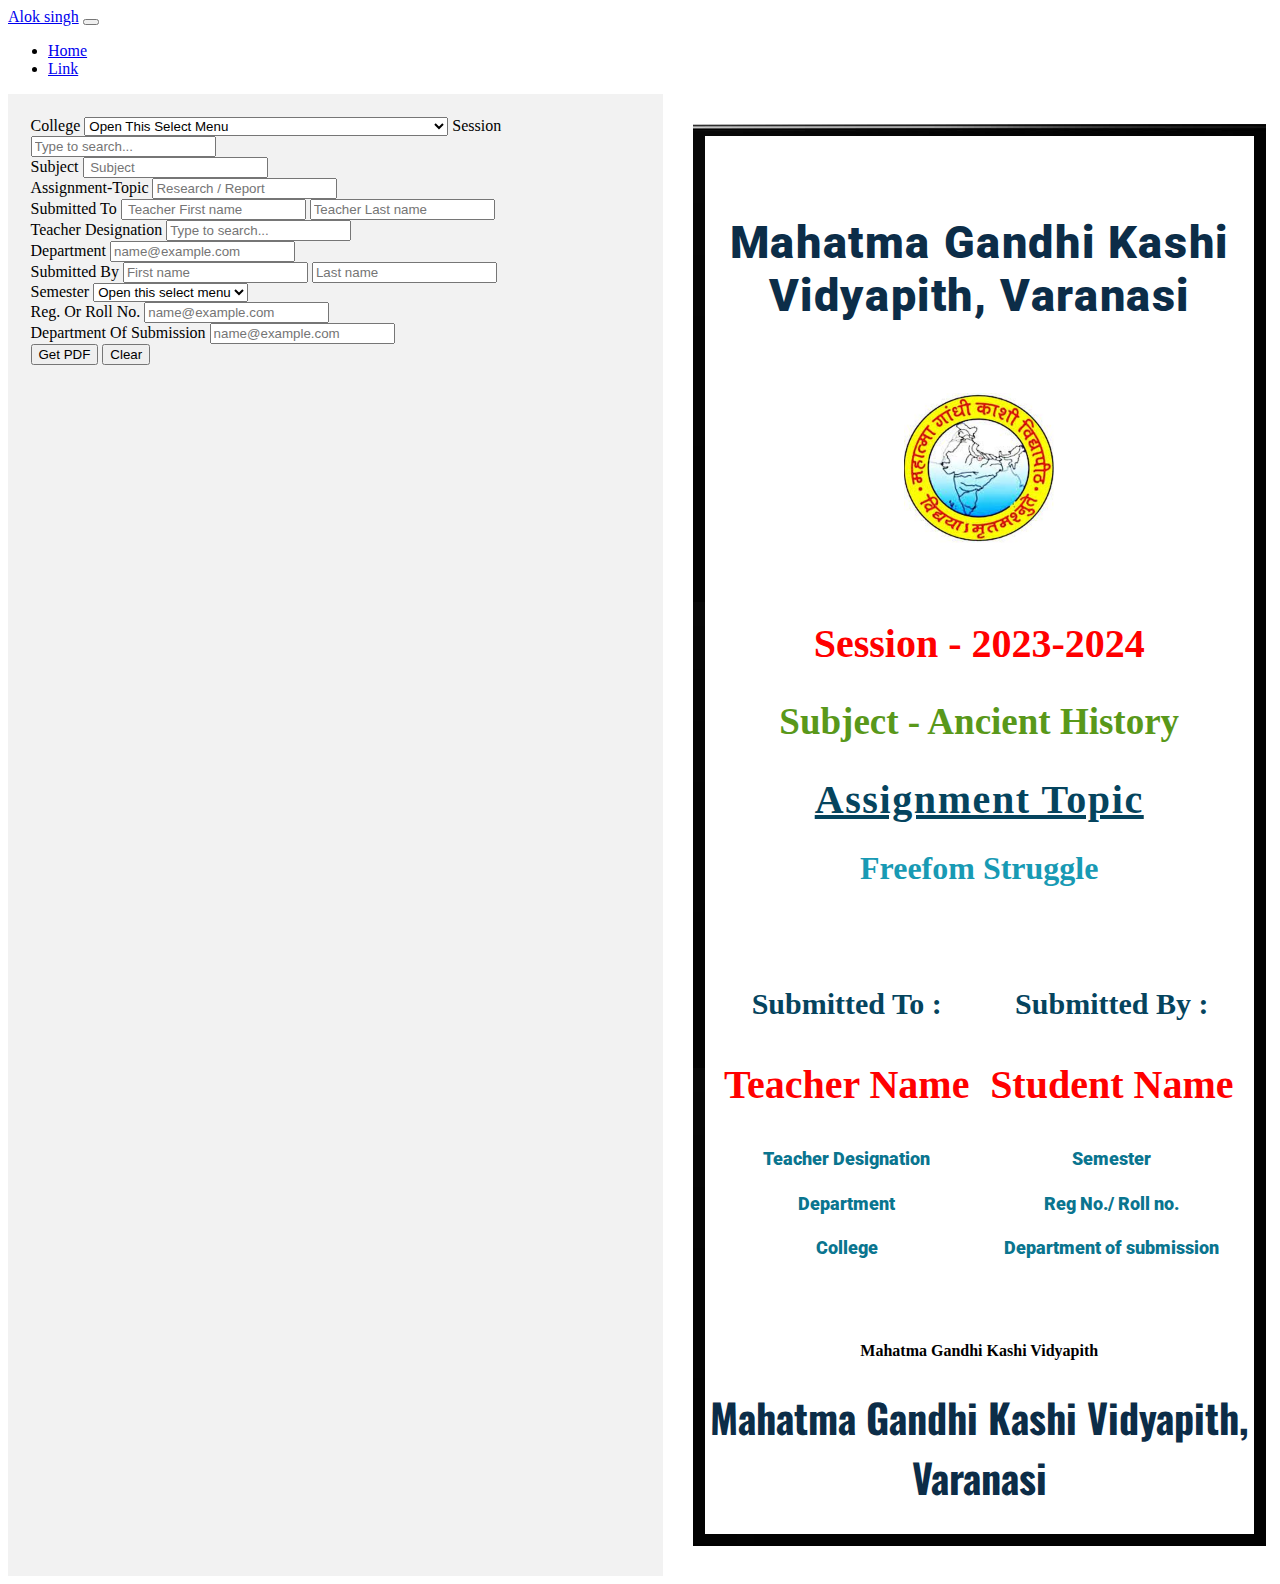
<file: index.html>
<!DOCTYPE html>
<html lang="en">

<head>
    <meta charset="UTF-8">
    <meta name="viewport" content="width=device-width, initial-scale=1.0">
    <title>Contact Form</title>
    <link rel="preconnect" href="https://fonts.googleapis.com">
    <link rel="preconnect" href="https://fonts.gstatic.com" crossorigin>
    <link href="https://fonts.googleapis.com/css2?family=Oswald&display=swap" rel="stylesheet">
    <link href="https://cdn.jsdelivr.net/npm/bootstrap@5.3.2/dist/css/bootstrap.min.css" rel="stylesheet"
        integrity="sha384-T3c6CoIi6uLrA9TneNEoa7RxnatzjcDSCmG1MXxSR1GAsXEV/Dwwykc2MPK8M2HN" crossorigin="anonymous">
    <link rel="stylesheet" href="style1.css">
 
<link rel="preconnect" href="https://fonts.googleapis.com">
<link rel="preconnect" href="https://fonts.gstatic.com" crossorigin>
<link href="https://fonts.googleapis.com/css2?family=Roboto:ital,wght@1,300;1,400&display=swap" rel="stylesheet">
    
</head>

<body>
    <nav class="navbar bg-dark border-bottom border-body no-print" data-bs-theme="dark">
        <div class="container-fluid">
            <a class="navbar-brand" href="#">Alok singh</a>
            <button class="navbar-toggler" type="button" data-bs-toggle="collapse"
                data-bs-target="#navbarSupportedContent" aria-controls="navbarSupportedContent" aria-expanded="false"
                aria-label="Toggle navigation">
                <span class="navbar-toggler-icon"></span>
            </button>
            <div class="collapse navbar-collapse" id="navbarSupportedContent">
                <ul class="navbar-nav me-auto mb-2 mb-lg-0">
                    <li class="nav-item">
                        <a class="nav-link active" aria-current="page" href="#">Home</a>
                    </li>
                    <li class="nav-item">
                        <a class="nav-link" href="#">Link</a>
                    </li>


                </ul>

            </div>
        </div>
    </nav>
    <div class="papa">
        <form action="" class="forms">
            <div class="section">

                <div class="sectionOne no-print">
                    <label for="collegelists" class="form-label">College</label>
                    <select class="form-select form-select-sm collegelists " id="collegeSelector"
                        onchange="changeCollege()" aria-label="Small select example">
                        <option value="" selected>Open This Select Menu</option>
                        <option value="mgkvp" > Mahatma Gandhi Kashi Vidyapith, Varanasi</option>
                        <option value="upc">Udai Pratap Autonoumus College, Varanasi</option>
                        <option value="hcpg">Harish Chandra Post Gradutation College, Varanasi</option>
                        <option value="rsmt">Rajarshi School of Management and Techonogy, Varanasi</option>
                    </select>




                    <label for="exampleDataList" class="form-label">Session</label>
                    <input class="form-control" list="datalistOptions" id="sessionList" oninput="updatesession()"
                        placeholder="Type to search...">
                    <datalist id="datalistOptions">
                        <option value="2021-2022">
                        <option value="2022-2023">
                        <option value="2023-2024">
                        <option value="2024-2025">
                        <option value="2025-2026">

                    </datalist>

                    <div class="mb-3">
                        <label for="exampleFormControlInput1" class="form-label">Subject</label>
                        <input type="text" class="form-control" id="subjectlist" oninput="updatesubject()"
                            placeholder=" Subject ">
                    </div>
                    <div class=" mb-3">
                        <label for="exampleFormControlInput1" class="form-label">Assignment-Topic</label>
                        <input type="text" class="form-control" id="assignmentlist" oninput="updateassign()"
                            placeholder="Research / Report ">
                    </div>

                    <div class="input-group">
                        <span class="input-group-text">Submitted To</span>
                        <input type="text" aria-label="First name" placeholder=" Teacher First name" id="teacherfirst"
                            class="form-control" oninput="updateteachername()">
                        <input type="text" aria-label="Last name" placeholder="Teacher Last name" id="teacherlast"
                            class="form-control" oninput="updateteachername()">
                    </div>

                    <div class="mb-3">
                        <label for="exampleFormControlInput1" class="form-label">Teacher Designation</label>
                        <input class="form-control" list="teacherpost" id="teacherlist" oninput="updateteacherpost()"
                            placeholder="Type to search...">
                        <datalist id="teacherpost">
                            <option value="Profeser">
                            <option value="Assisent Profeser">
                            <option value="HOD">
                        </datalist>
                    </div>

                    <div class="mb-3">
                        <label for="exampleFormControlInput1" class="form-label">Department</label>
                        <input type="text" class="form-control" id="teacherdepartlist" oninput="teacherdepartment()"
                            placeholder="name@example.com">
                    </div>


                    <div class="input-group">

                        <span class="input-group-text">Submitted By</span>
                        <input type="text" aria-label="First name" placeholder="First name"
                            oninput="updatestudentname()" id="studentfirst" class="form-control">
                        <input type="text" aria-label="Last name" placeholder="Last name" oninput="updatestudentname()"
                            id="studentlast" class="form-control">
                    </div>


                    <div class="mb-3">
                        <label for="exampleFormControlInput1" class="form-label">Semester</label>
                        <select class="form-select form-select-sm" aria-label="Small select example" id="semesterlist"
                            onchange="updatesemeter()">
                            <option selected>Open this select menu</option>
                            <option value="1">I st Semester</option>
                            <option value="2">II nd Semester</option>
                            <option value="3">III rd Semester</option>
                            <option value="4">IV th Semester</option>
                            <option value="5">V th Semester</option>
                            <option value="6">VI th Semester</option>
                            <value11></value11>
                        </select>
                    </div>


                    <div class="mb-3">
                        <label for="exampleFormControlInput1" class="form-label">Reg. Or Roll No. </label>
                        <input type="text" class="form-control" id="reglist" oninput="updatereg()"
                            placeholder="name@example.com">
                    </div>
                    <div class="mb-3">
                        <label for="exampleFormControlInput1" class="form-label">Department Of Submission</label>
                        <input type="text" class="form-control" id="listofdop" oninput="updatedepofreg()"
                            placeholder="name@example.com">
                    </div>
                    <button type="button" class="btn btn-success" onclick="printSection()">Get PDF</button>
                    <button type="clear" class="btn btn-dark">Clear</button>
                </div>
        </form>


        <!-- Section TWO STARTS FROM HERE -->
        <div class="preview" id="printSection">
            <div class="previewContainer" id="printkrnewala">
                <div class="previewUpperSection">
                    <h1 id="collegeHeading">Mahatma Gandhi Kashi Vidyapith, Varanasi</h1>
                    <img id="collegeImage" class="ChangableLOGO" src="logo.jpeg" alt="">
                    <h2 class="textAlignCenter designmain">Session - <span id="form_Session">2023-2024</span></h2>
                    <h2 class="textAlignCenter subcolor">Subject - <span id="form_subject">Ancient History</span></h2>
                    <h2 class="textAlignCenter assigndesign">Assignment Topic</h2>
                    <h2 class="textAlignCenter" id="form_AssignmentTopic">Freefom Struggle</h2>
                </div>

                <div class="previewMidSection">
                    <div class="previewMidSection_left">
                        <h4 class="byto">Submitted To :</h4>
                        <h3 id="finalteachername" class="designmain">Teacher Name</h3>
                        <h4 id="finalteacherpost" class="design detaisoftest">Teacher Designation</h4>
                        <h4 id="teacherdepartmet" class="design detaisoftest">Department</h4>
                        <h4 id="teachercollege" class="design detaisoftest">College</h4>
                    </div>
                    <div class="previewMidSection_right">
                        <h4 class="byto">Submitted By :</h4>
                        <h3 id="finalstudentname" class="designmain">Student Name</h3>
                        <h4 id="finalclass" class="design detaisoftest">Semester</h4>

                        <h4 id="reg_no" class="design detaisoftest">Reg No./ Roll no. </h4>
                        <h4 id="dop_final" class="design detaisoftest">Department of submission</h4>
                    </div>

                </div>
                <h4><span id=""></span><h4 id="Depchnges" onchange="teacherdepartment()">Mahatma Gandhi Kashi Vidyapith</h4> </h4>
                <h1 class="" id="footercollege">Mahatma Gandhi Kashi Vidyapith, Varanasi</h1>
            </div>

        </div>
    </div>
    <!-- <button onclick="printSection()" class="no-print">Print Section</button> -->


    <script src="code.js"></script>
    <script src="https://cdn.jsdelivr.net/npm/bootstrap@5.3.2/dist/js/bootstrap.bundle.min.js"
        integrity="sha384-C6RzsynM9kWDrMNeT87bh95OGNyZPhcTNXj1NW7RuBCsyN/o0jlpcV8Qyq46cDfL"
        crossorigin="anonymous"></script>

</body>

</html>
</file>
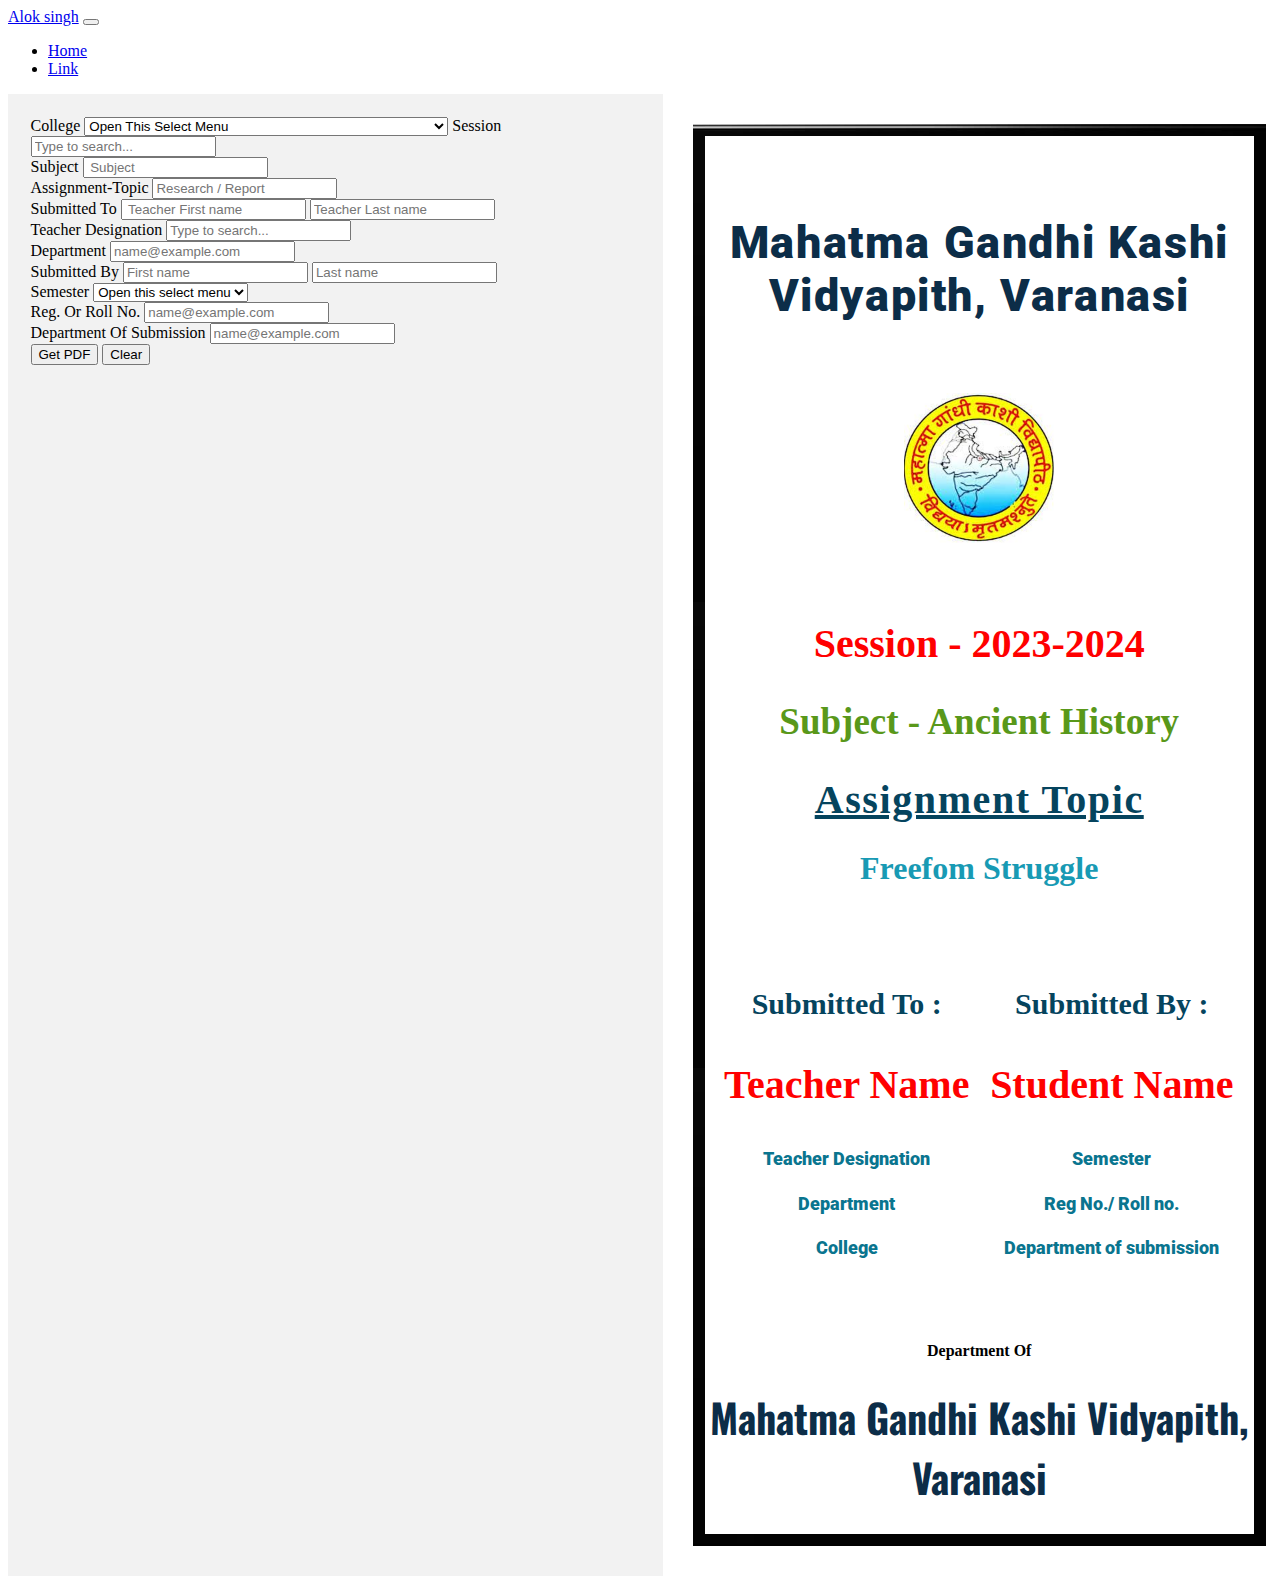
<file: black.html>
<!DOCTYPE html>
<html lang="en">

<head>
    <meta charset="UTF-8">
    <meta name="viewport" content="width=device-width, initial-scale=1.0">
    <title>Contact Form</title>
    <link rel="preconnect" href="https://fonts.googleapis.com">
    <link rel="preconnect" href="https://fonts.gstatic.com" crossorigin>
    <link href="https://fonts.googleapis.com/css2?family=Oswald&display=swap" rel="stylesheet">
    <link href="https://cdn.jsdelivr.net/npm/bootstrap@5.3.2/dist/css/bootstrap.min.css" rel="stylesheet"
        integrity="sha384-T3c6CoIi6uLrA9TneNEoa7RxnatzjcDSCmG1MXxSR1GAsXEV/Dwwykc2MPK8M2HN" crossorigin="anonymous">
    <link rel="stylesheet" href="style1.css">
 
<link rel="preconnect" href="https://fonts.googleapis.com">
<link rel="preconnect" href="https://fonts.gstatic.com" crossorigin>
<link href="https://fonts.googleapis.com/css2?family=Roboto:ital,wght@1,300;1,400&display=swap" rel="stylesheet">
    
</head>

<body>
    <nav class="navbar bg-dark border-bottom border-body no-print" data-bs-theme="dark">
        <div class="container-fluid">
            <a class="navbar-brand" href="#">Alok singh</a>
            <button class="navbar-toggler" type="button" data-bs-toggle="collapse"
                data-bs-target="#navbarSupportedContent" aria-controls="navbarSupportedContent" aria-expanded="false"
                aria-label="Toggle navigation">
                <span class="navbar-toggler-icon"></span>
            </button>
            <div class="collapse navbar-collapse" id="navbarSupportedContent">
                <ul class="navbar-nav me-auto mb-2 mb-lg-0">
                    <li class="nav-item">
                        <a class="nav-link active" aria-current="page" href="#">Home</a>
                    </li>
                    <li class="nav-item">
                        <a class="nav-link" href="#">Link</a>
                    </li>


                </ul>

            </div>
        </div>
    </nav>
    <div class="papa">
        <form action="" class="forms">
            <div class="section">

                <div class="sectionOne no-print">
                    <label for="collegelists" class="form-label">College</label>
                    <select class="form-select form-select-sm collegelists " id="collegeSelector"
                        onchange="changeCollege()" aria-label="Small select example">
                        <option value="" selected>Open This Select Menu</option>
                        <option value="mgkvp" > Mahatma Gandhi Kashi Vidyapith, Varanasi</option>
                        <option value="upc">Udai Pratap Autonoumus College, Varanasi</option>
                        <option value="hcpg">Harish Chandra Post Gradutation College, Varanasi</option>
                        <option value="rsmt">Rajarshi School of Management and Techonogy, Varanasi</option>
                    </select>




                    <label for="exampleDataList" class="form-label">Session</label>
                    <input class="form-control" list="datalistOptions" id="sessionList" oninput="updatesession()"
                        placeholder="Type to search...">
                    <datalist id="datalistOptions">
                        <option value="2021-2022">
                        <option value="2022-2023">
                        <option value="2023-2024">
                        <option value="2024-2025">
                        <option value="2025-2026">

                    </datalist>

                    <div class="mb-3">
                        <label for="exampleFormControlInput1" class="form-label">Subject</label>
                        <input type="text" class="form-control" id="subjectlist" oninput="updatesubject()"
                            placeholder=" Subject ">
                    </div>
                    <div class=" mb-3">
                        <label for="exampleFormControlInput1" class="form-label">Assignment-Topic</label>
                        <input type="text" class="form-control" id="assignmentlist" oninput="updateassign()"
                            placeholder="Research / Report ">
                    </div>

                    <div class="input-group">
                        <span class="input-group-text">Submitted To</span>
                        <input type="text" aria-label="First name" placeholder=" Teacher First name" id="teacherfirst"
                            class="form-control" oninput="updateteachername()">
                        <input type="text" aria-label="Last name" placeholder="Teacher Last name" id="teacherlast"
                            class="form-control" oninput="updateteachername()">
                    </div>

                    <div class="mb-3">
                        <label for="exampleFormControlInput1" class="form-label">Teacher Designation</label>
                        <input class="form-control" list="teacherpost" id="teacherlist" oninput="updateteacherpost()"
                            placeholder="Type to search...">
                        <datalist id="teacherpost">
                            <option value="Profeser">
                            <option value="Assisent Profeser">
                            <option value="HOD">
                        </datalist>
                    </div>

                    <div class="mb-3">
                        <label for="exampleFormControlInput1" class="form-label">Department</label>
                        <input type="text" class="form-control" id="teacherdepartlist" oninput="teacherdepartment()"
                            placeholder="name@example.com">
                    </div>


                    <div class="input-group">

                        <span class="input-group-text">Submitted By</span>
                        <input type="text" aria-label="First name" placeholder="First name"
                            oninput="updatestudentname()" id="studentfirst" class="form-control">
                        <input type="text" aria-label="Last name" placeholder="Last name" oninput="updatestudentname()"
                            id="studentlast" class="form-control">
                    </div>


                    <div class="mb-3">
                        <label for="exampleFormControlInput1" class="form-label">Semester</label>
                        <select class="form-select form-select-sm" aria-label="Small select example" id="semesterlist"
                            onchange="updatesemeter()">
                            <option selected>Open this select menu</option>
                            <option value="1">I st Semester</option>
                            <option value="2">II nd Semester</option>
                            <option value="3">III rd Semester</option>
                            <option value="4">IV th Semester</option>
                            <option value="5">V th Semester</option>
                            <option value="6">VI th Semester</option>
                            <value11></value11>
                        </select>
                    </div>


                    <div class="mb-3">
                        <label for="exampleFormControlInput1" class="form-label">Reg. Or Roll No. </label>
                        <input type="text" class="form-control" id="reglist" oninput="updatereg()"
                            placeholder="name@example.com">
                    </div>
                    <div class="mb-3">
                        <label for="exampleFormControlInput1" class="form-label">Department Of Submission</label>
                        <input type="text" class="form-control" id="listofdop" oninput="updatedepofreg()"
                            placeholder="name@example.com">
                    </div>
                    <button type="button" class="btn btn-success" onclick="printSection()">Get PDF</button>
                    <button type="clear" class="btn btn-dark">Clear</button>
                </div>
        </form>


        <!-- Section TWO STARTS FROM HERE -->
        <div class="preview" id="printSection">
            <div class="previewContainer" id="printkrnewala">
                <div class="previewUpperSection">
                    <h1 id="collegeHeading">Mahatma Gandhi Kashi Vidyapith, Varanasi</h1>
                    <img id="collegeImage" class="ChangableLOGO" src="logo.jpeg" alt="">
                    <h2 class="textAlignCenter designmain">Session - <span id="form_Session">2023-2024</span></h2>
                    <h2 class="textAlignCenter subcolor">Subject - <span id="form_subject">Ancient History</span></h2>
                    <h2 class="textAlignCenter assigndesign">Assignment Topic</h2>
                    <h2 class="textAlignCenter" id="form_AssignmentTopic">Freefom Struggle</h2>
                </div>

                <div class="previewMidSection">
                    <div class="previewMidSection_left">
                        <h4 class="byto">Submitted To :</h4>
                        <h3 id="finalteachername" class="designmain">Teacher Name</h3>
                        <h4 id="finalteacherpost" class="design detaisoftest">Teacher Designation</h4>
                        <h4 id="teacherdepartmet" class="design detaisoftest">Department</h4>
                        <h4 id="teachercollege" class="design detaisoftest">College</h4>
                    </div>
                    <div class="previewMidSection_right">
                        <h4 class="byto">Submitted By :</h4>
                        <h3 id="finalstudentname" class="designmain">Student Name</h3>
                        <h4 id="finalclass" class="design detaisoftest">Semester</h4>

                        <h4 id="reg_no" class="design detaisoftest">Reg No./ Roll no. </h4>
                        <h4 id="dop_final" class="design detaisoftest">Department of submission</h4>
                    </div>

                </div>
                <h4>Department Of <span id=""></span> </h4>
                <h1 class="" id="footercollege">Mahatma Gandhi Kashi Vidyapith, Varanasi</h1>
            </div>

        </div>
    </div>
    <!-- <button onclick="printSection()" class="no-print">Print Section</button> -->


    <script src="code.js"></script>
    <script src="https://cdn.jsdelivr.net/npm/bootstrap@5.3.2/dist/js/bootstrap.bundle.min.js"
        integrity="sha384-C6RzsynM9kWDrMNeT87bh95OGNyZPhcTNXj1NW7RuBCsyN/o0jlpcV8Qyq46cDfL"
        crossorigin="anonymous"></script>

</body>

</html>
</file>
<file: style1.css>
:root {
    --logo: calc(50% - 75px);
}
@font-face {
    font-family: "Algerian";
    src: url("https://db.onlinewebfonts.com/t/c144af7d488f9069913d40dee3cd1f70.eot");
    src: url("https://db.onlinewebfonts.com/t/c144af7d488f9069913d40dee3cd1f70.eot?#iefix")format("embedded-opentype"),
    url("https://db.onlinewebfonts.com/t/c144af7d488f9069913d40dee3cd1f70.woff2")format("woff2"),
    url("https://db.onlinewebfonts.com/t/c144af7d488f9069913d40dee3cd1f70.woff")format("woff"),
    url("https://db.onlinewebfonts.com/t/c144af7d488f9069913d40dee3cd1f70.ttf")format("truetype"),
    url("https://db.onlinewebfonts.com/t/c144af7d488f9069913d40dee3cd1f70.svg#Algerian")format("svg");

}

.background-container {
    position: relative;
    width: 100%;
    height: 100%;
    overflow: hidden;
}

.section {
    width: 100%;
    display: flex;
    height: 100%;
}

.sectionOne {
    background-color: #f2f2f2;
    width: 50%;
    padding: 2.5vh;
}

.preview {
    width: 50%;
 
    justify-content: center;
}

.previewContainer {
    width: 90%;
    margin: 5%;
   
    text-align: center;
    /* Border image CSS */
    border: 12px solid transparent;
    padding: 0px;
    border-image: url(HD-wallpaper-plain-black-black.jpg) 10 round;
}

.detaisoftest{
    font-family: 'Roboto', sans-serif;
    font-weight: 900;
    color: #0A758f;

}
.subcolor{
color: #59981A;
font-weight: bold;
font-size: 37px;
}
.assigndesign{
    color: #05445E;
    font-size: 40px;
    font-weight: bold;
    letter-spacing: .1rem;
    text-decoration: underline;
    margin-bottom: 10px;
}
#form_AssignmentTopic{
    color: #189AB4;
    font-size: 32px;
}
.previewMidSection {
    display: flex;
    width: 100%;
    justify-content: space-evenly;
    /* background-color: aqua; */
    margin: 60px 0px 60px;
}

.previewMidSection_left {
    text-align: center;
    width: 45%;
    /* background-color: rgb(88, 242, 74); */
}

.previewMidSection_right {
    text-align: center;

    width: 45%;
    /* background-color: salmon; */
}

.previewUpperSection {
    width: 100%;
    margin-top: 80px;
    /* background-color: pink; */

}


.ChangableLOGO {
    width: 150px;
    height: 150px;
    /* margin-left: var(--logo); */
    margin-bottom: 40px;
    margin-top: 40px;
}



/* TEXT DESIGN */
.designmain {
    font-size: 40px;
    color: red;
}

.design {
    font-size: 18px;
}

.byto {
    color: #05445E;
    font-weight: bold;
    font-size: 30px;
    /* text-decoration: underline; */
}

#collegeHeading {
    
    color: #0c2d48;
    font-size: 45px;
    /* font-family: 'Josefin Sans', sans-serif; */
    font-family: 'Bungee Spice', sans-serif;
font-family: 'Calistoga', serif;
font-family: 'Chewy', system-ui;
font-family: 'Lobster', sans-serif;
font-family: 'Oswald', sans-serif;
font-family: 'Playfair Display', serif;
font-family: 'Roboto', sans-serif;
font-weight: 1000;
letter-spacing:.1REM;

}

#footercollege {
    font-family: 'Josefin Sans', sans-serif;
    font-family: 'Oswald', sans-serif;
    color: #0c2d48;
    font-size: 40px;

}

.no-print {
    display: block;
    /* Set the default display value */

}

@media (max-width: 500px) {
    .preview {
        width: 100%;
    }

    .papa {
        display: block;
    }

    .forms {
        width: 100%;
    }
}

/* Apply styles for print only */
@media print {
    .no-print {
        display: none;


    }
}


@page {
    size: auto;
    /* auto is the initial value */
    margin: 0;
    /* this affects the margin in the printer settings */
}

/* @media (max-width: 500px) {
    .section {
        display: block;
        width: 100%;
    }

    .section-one {
        background-color: crimson;
        width: 100%;

    }

    .finalcollege {

        margin-top: -80px;
    }

    .preview {
        width: 100%;
        background-image: url(backgroundimg.png);
        background-size: contain;
        background-repeat: no-repeat;
        background-blend-mode: multiply;
        justify-content: center;
    }

    .section-two {
        width: 100%;
    }

    .section-2-three {
        width: 90%;
        margin-left: 5%;
        background-color: red;}
    }


    .sec-two-center {
        width: 90%;
        margin-left: 5%;
    }

} */
</file>
